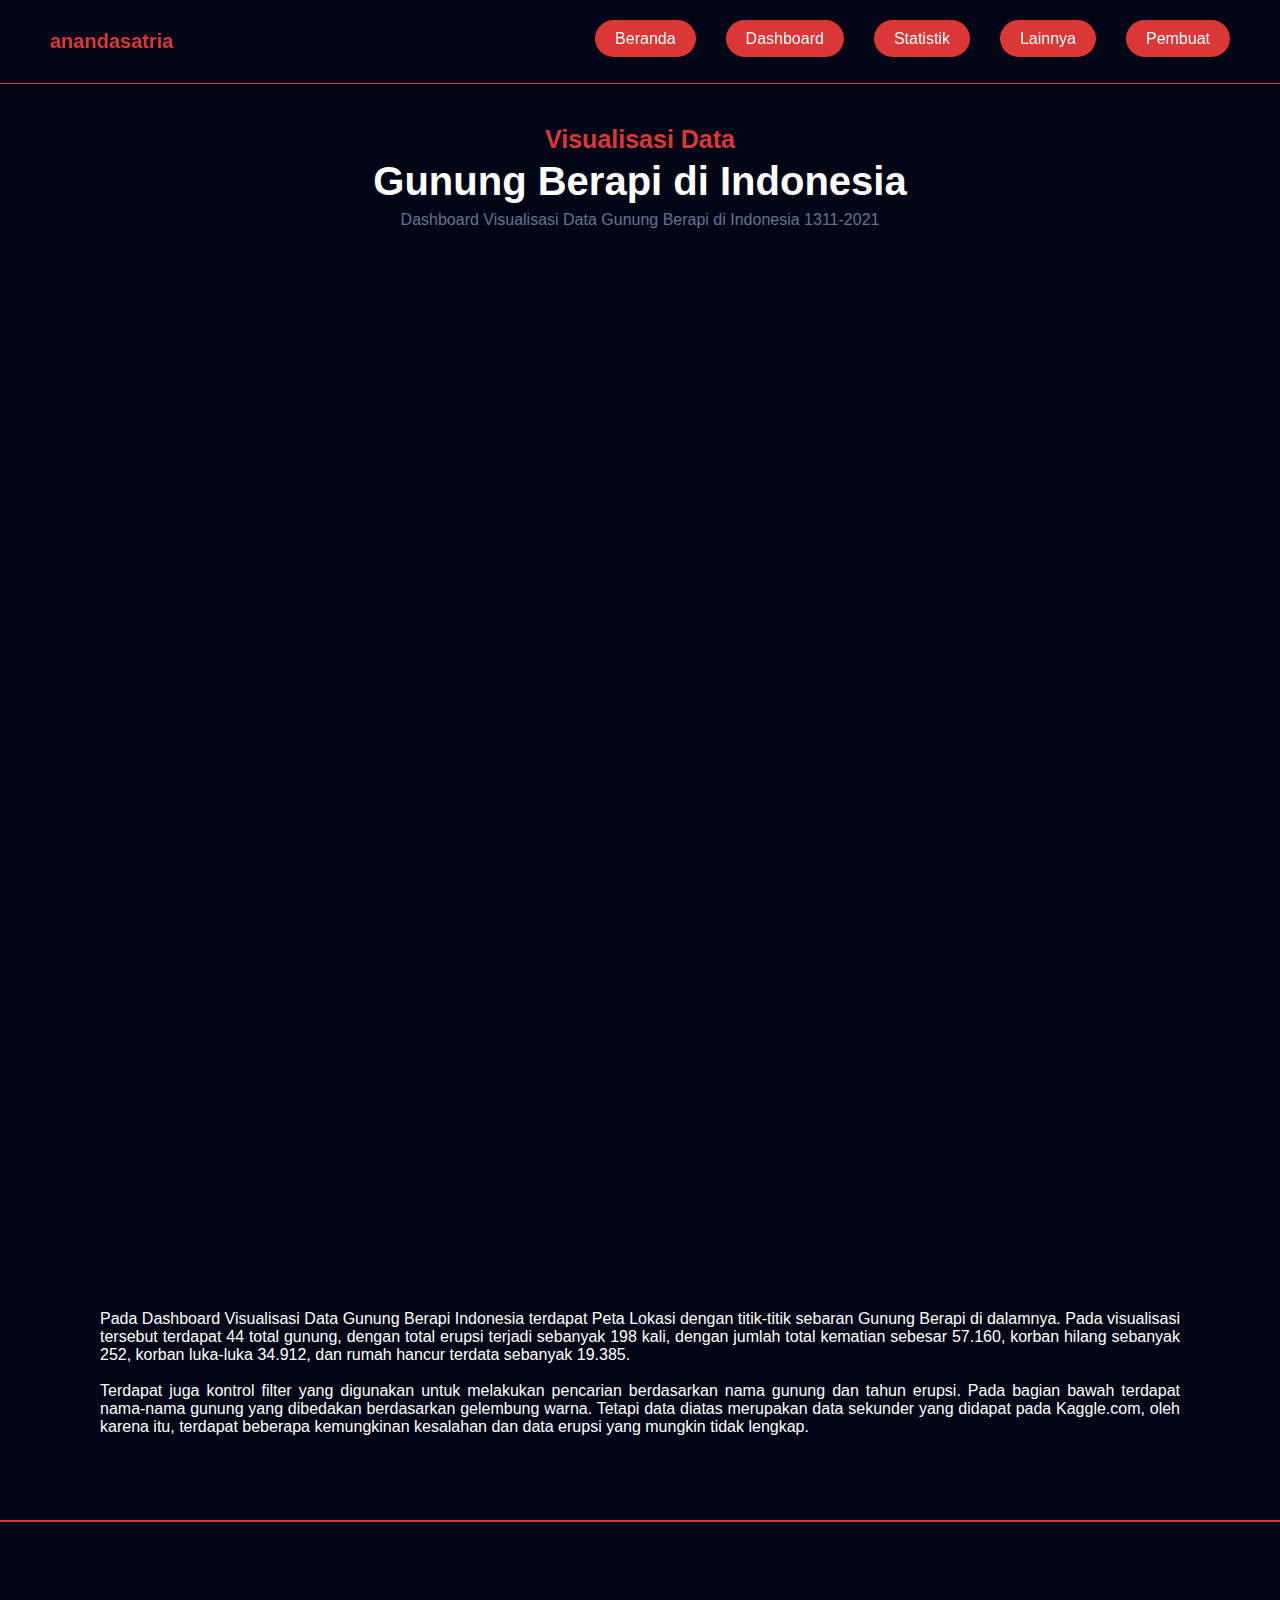
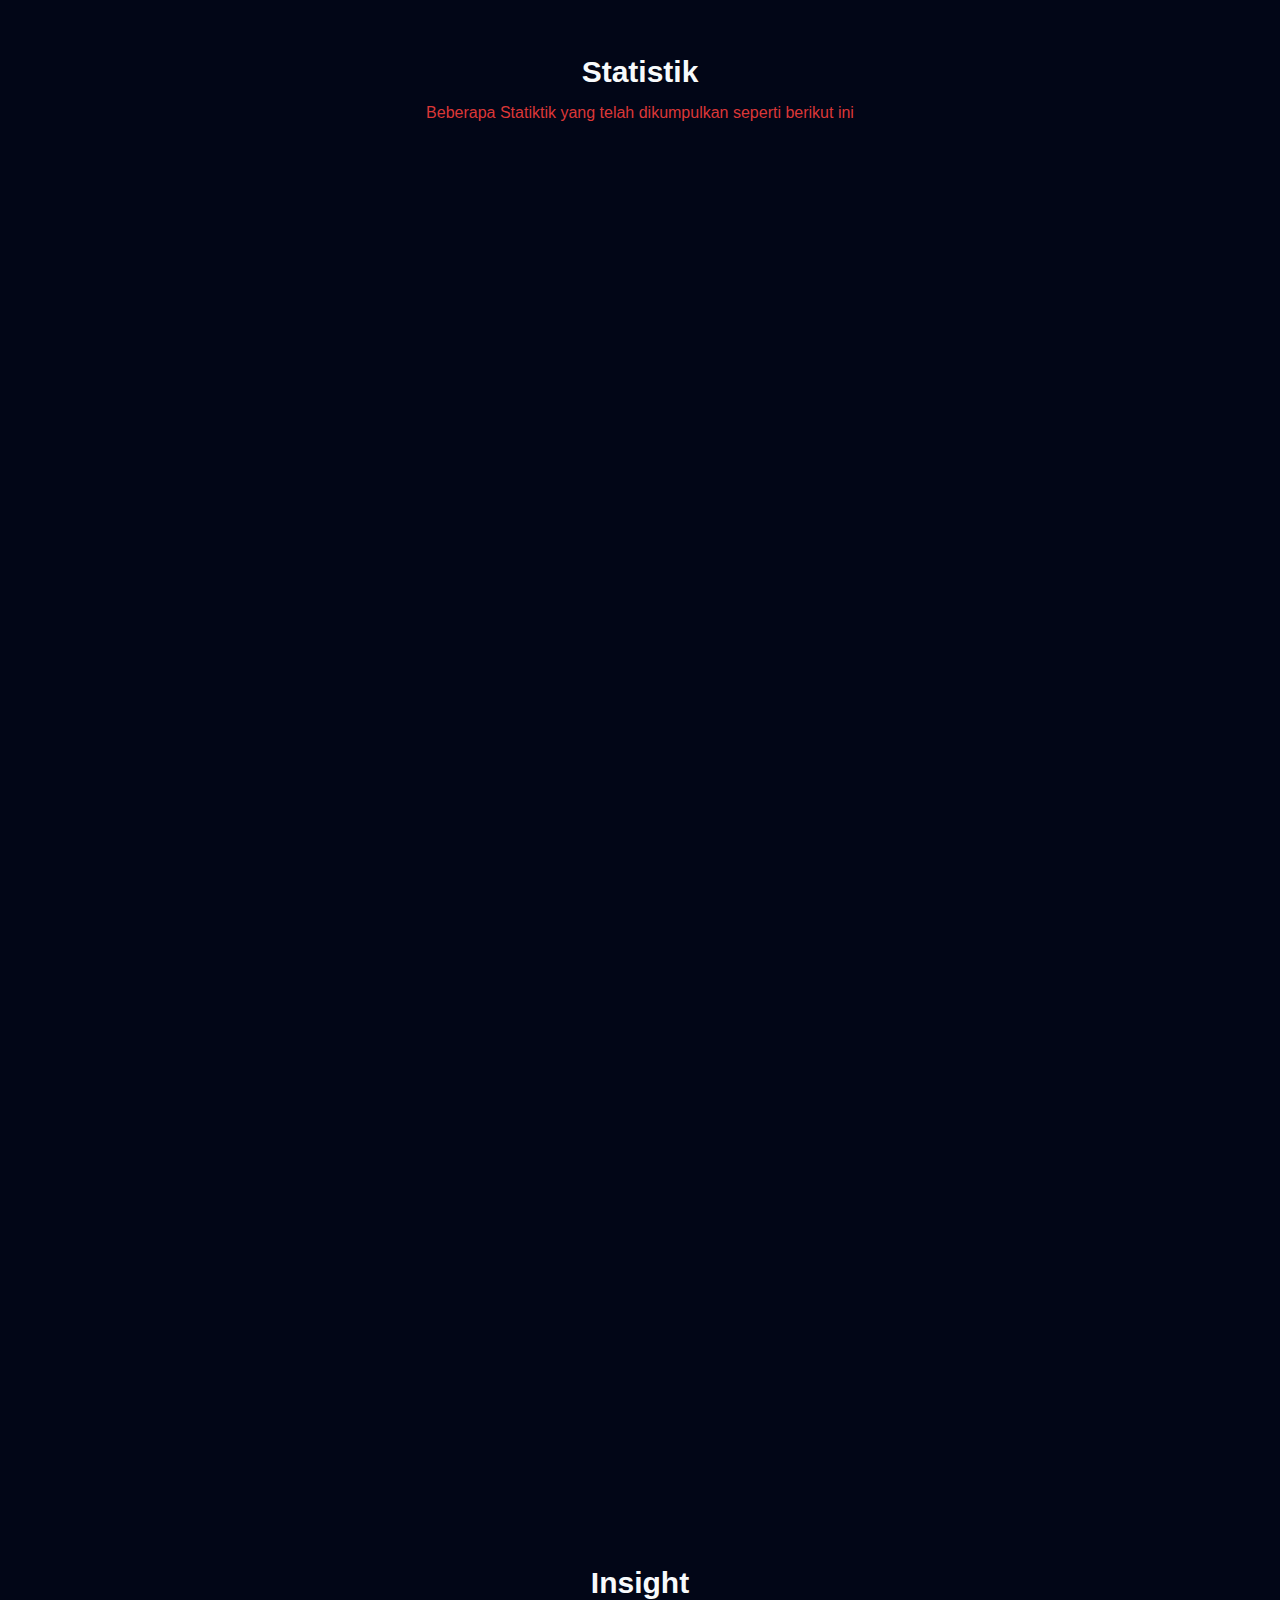
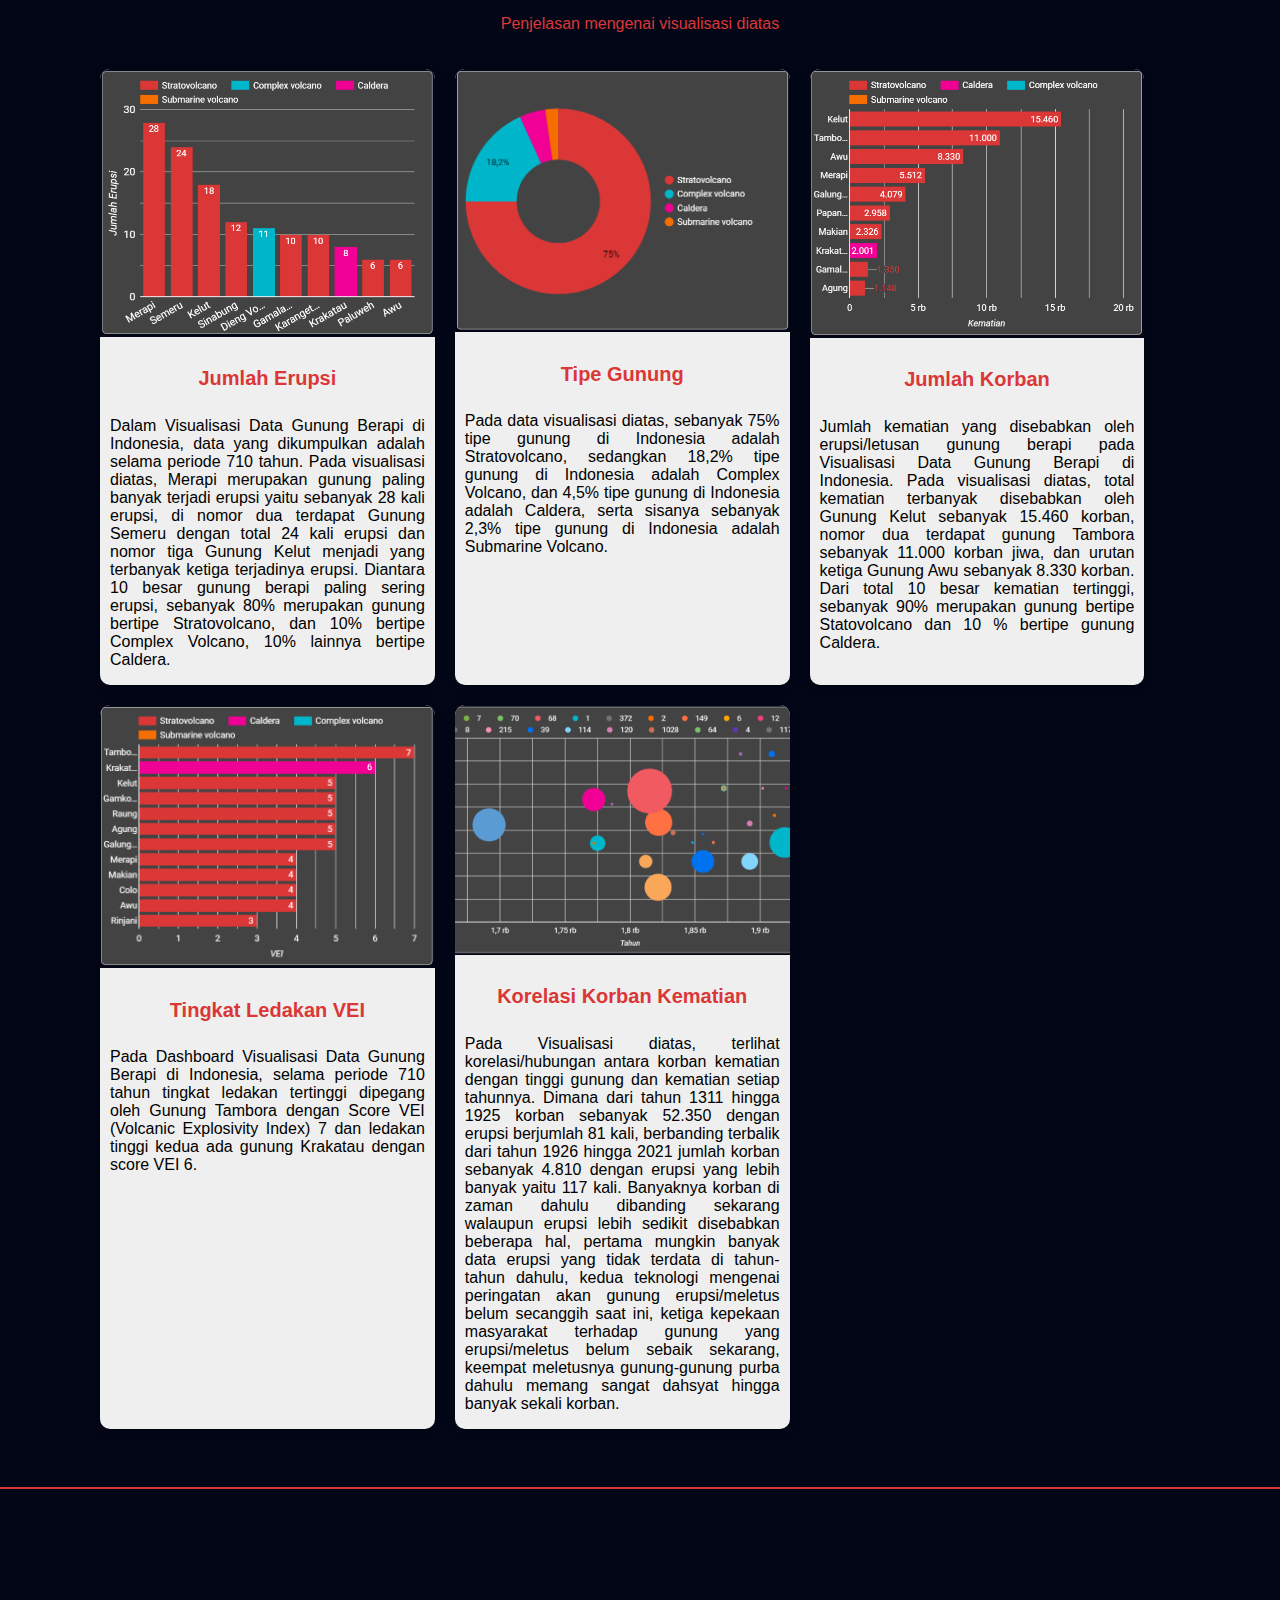
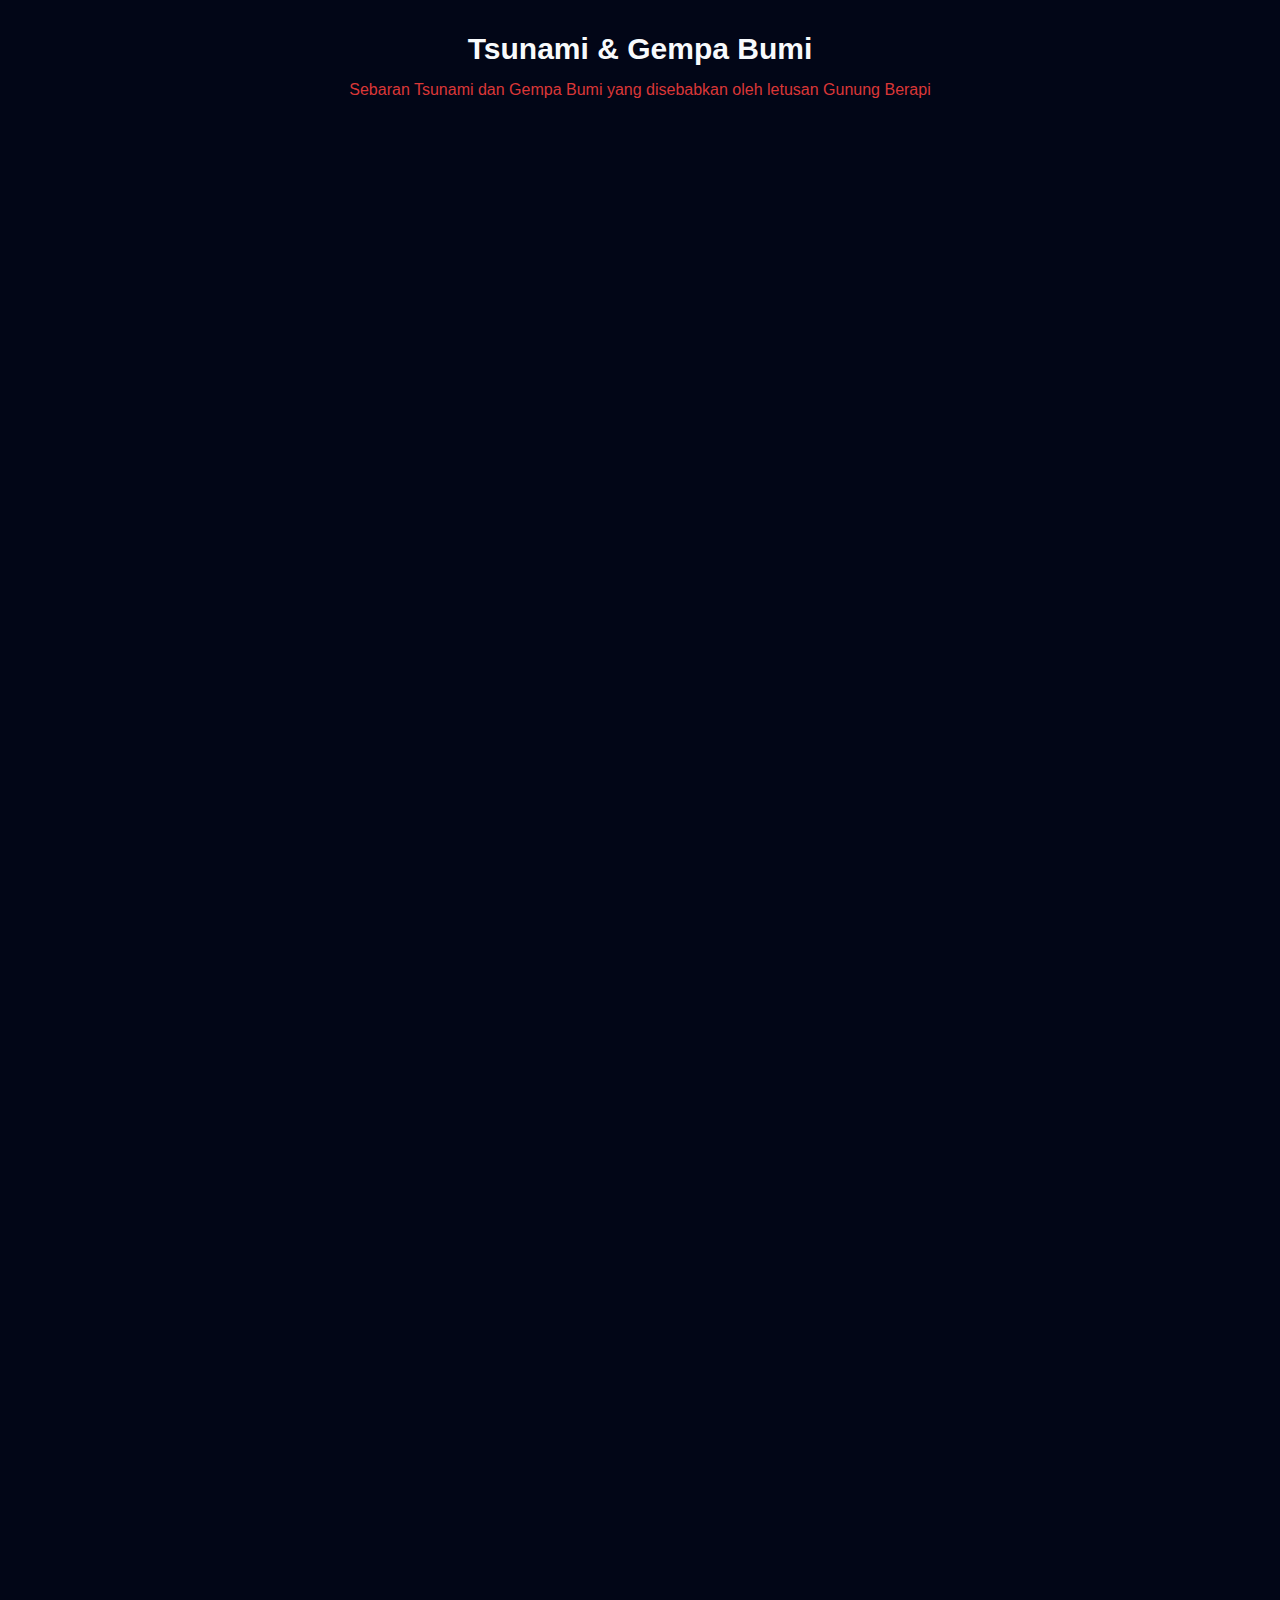
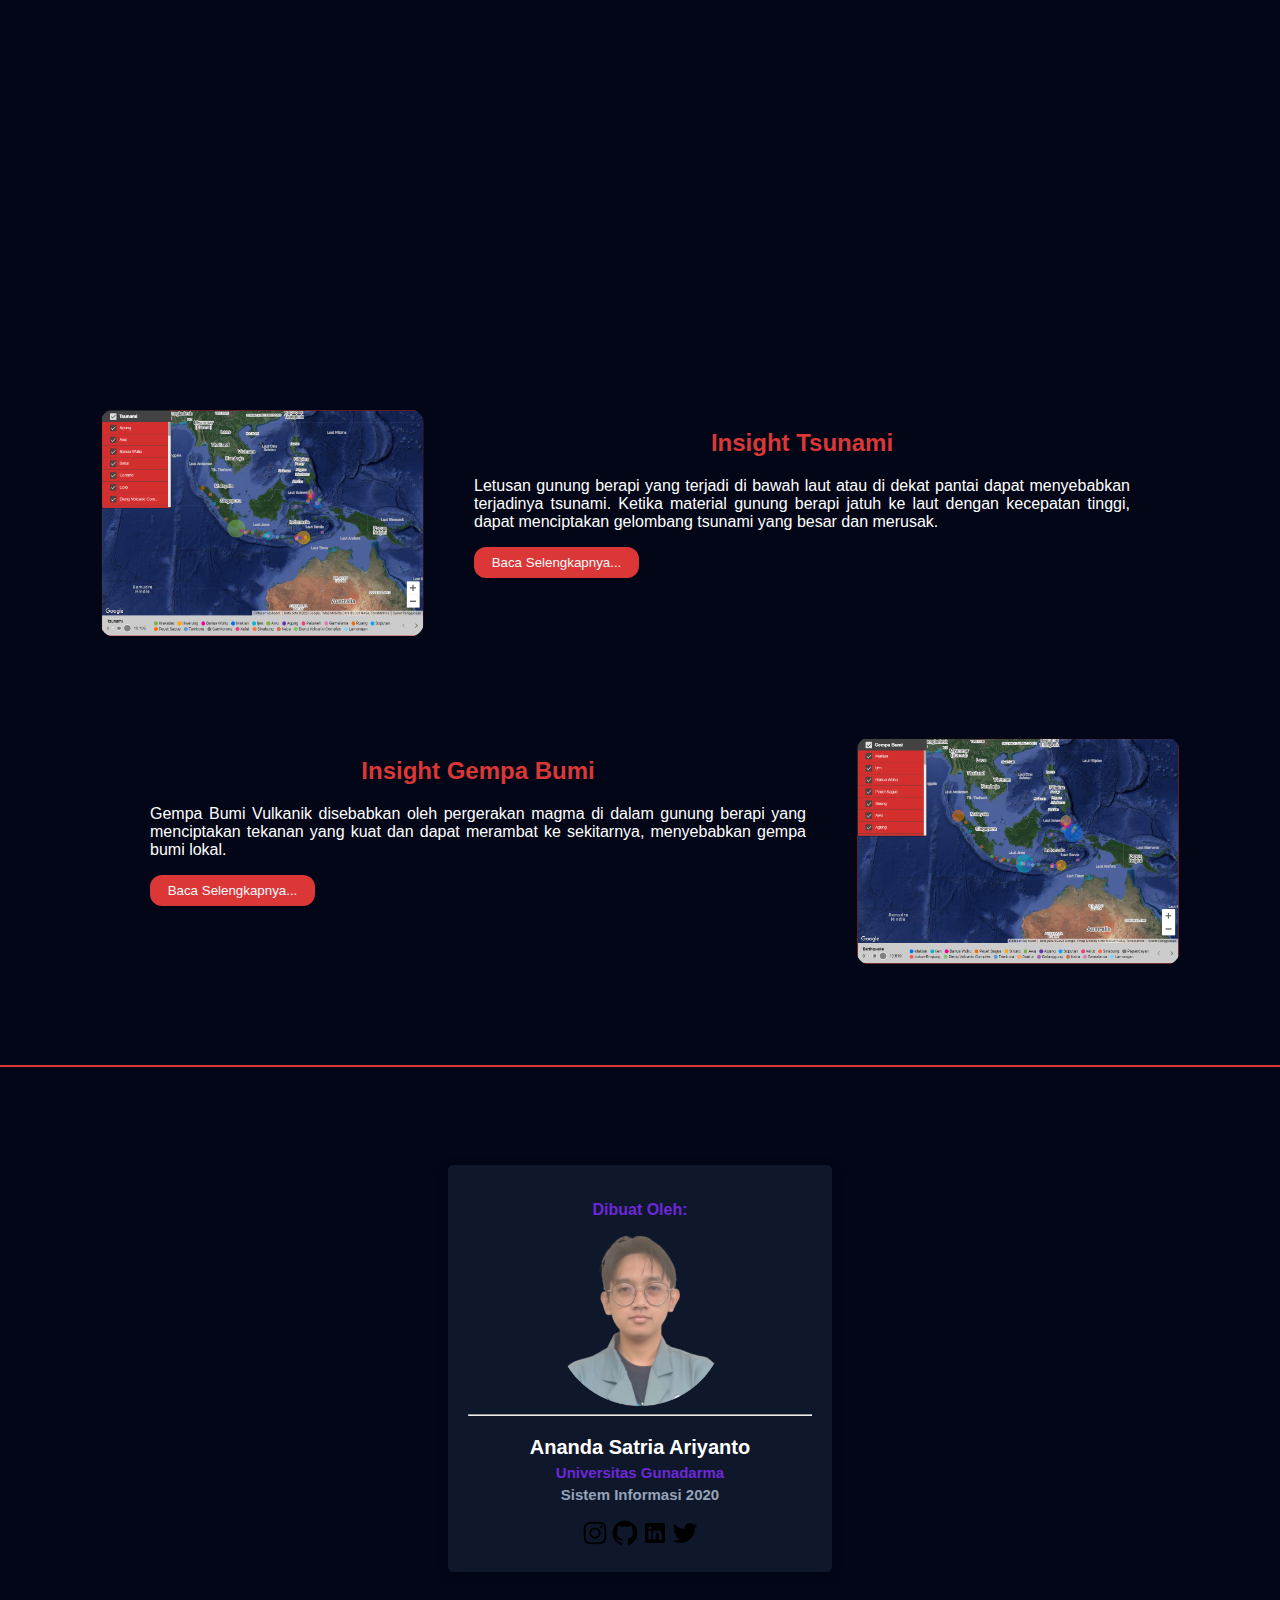
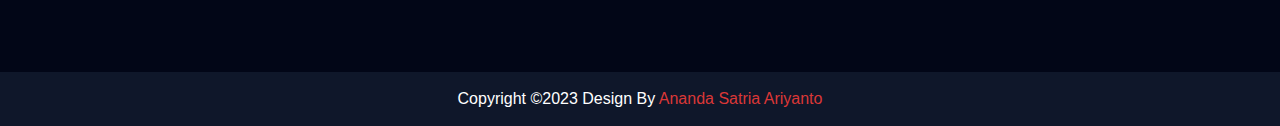
<file: index.html>
<!DOCTYPE html>
<html lang="en">
<head>
    <meta name="google-site-verification" content="nq-iDGE4m4z3_6f61ijo_phZ2fnLl1qJZR1pjGNMv_c" />
    <meta charset="UTF-8">
    <meta http-equiv="X-UA-Compatible" content="IE=edge">
    <meta name="viewport" content="width=device-width, initial-scale=1.0">
    <title>Visualisasi Data Gunung Berapi di Indonesia</title>

    <link rel="stylesheet" href="https://cdnjs.cloudflare.com/ajax/libs/font-awesome/6.4.0/css/all.min.css" integrity="sha512-iecdLmaskl7CVkqkXNQ/ZH/XLlvWZOJyj7Yy7tcenmpD1ypASozpmT/E0iPtmFIB46ZmdtAc9eNBvH0H/ZpiBw==" crossorigin="anonymous" referrerpolicy="no-referrer" />
    <link rel="stylesheet" href="assets/css/style.css">
    <link rel="icon" type="image/png" sizes="16x16" href="assets/img/My_Logo.png">
</head>
<body>
    <!-- Header Start -->
    <header>
        <nav class="fixed1">
            <div class="flex-nav margin-navbar">
                <div>
                    <a href="https://anandasatriaa.github.io/" target="_blank" class="text-decoration logo-nama"><p>anandasatria</p></a>
                </div>
                <div id="myLinks" class="flex-nav grid-gap hamburger-menu" style="margin-top: 20px;">                              
                    <li><a href="#beranda" class="text-decoration bg-menu">Beranda</a></li>                
                    <li><a href="#dashboard" class="text-decoration bg-menu">Dashboard</a></li>               
                    <li><a href="#statistik" class="text-decoration bg-menu">Statistik</a></li>
                    <li><a href="#lainnya" class="text-decoration bg-menu">Lainnya</a></li>                
                    <li><a href="#pembuat" class="text-decoration bg-menu">Pembuat</a></li>                               
                </div>
                <a href="javascript:void(0);" class="toggle_btn" onclick="myFunction()">
                    <i class="fa-solid fa-bars"></i>
                </a>
            </div>
    </nav>
    </header>
    <!-- Header End -->

    <!-- Main Start -->
    <main id="beranda">

        <!-- Articel Start -->
        <article class="article1" id="dashboard">
            <p class="intro">Visualisasi Data</p>
            <h1 class="judul-h1">Gunung Berapi di Indonesia</h1>
            <p class="penjelasan-article1">Dashboard Visualisasi Data Gunung Berapi di Indonesia 1311-2021</p>
            <div class="iframe-container">
                <iframe src="https://lookerstudio.google.com/embed/reporting/15f12446-3680-4cee-9857-b659af71ff17/page/lsgPD" frameborder="0" style="border:0" allowfullscreen></iframe>
            </div>
            <p class="container teks-pengenalan">
                Pada Dashboard Visualisasi Data Gunung Berapi Indonesia terdapat Peta Lokasi dengan titik-titik sebaran Gunung Berapi di dalamnya. Pada visualisasi tersebut terdapat 44 total gunung, dengan total erupsi terjadi sebanyak 198 kali, dengan jumlah total kematian sebesar 57.160, korban hilang sebanyak 252, korban luka-luka 34.912, dan rumah hancur terdata sebanyak 19.385. <br><br>
                Terdapat juga kontrol filter yang digunakan untuk melakukan pencarian berdasarkan nama gunung dan tahun erupsi. Pada bagian bawah terdapat nama-nama gunung yang dibedakan berdasarkan gelembung warna. Tetapi data diatas merupakan data sekunder yang didapat pada Kaggle.com, oleh karena itu, terdapat beberapa kemungkinan kesalahan dan data erupsi yang mungkin tidak lengkap. <br><br>
            </p>
        </article>
        
        <hr style="border: 1px solid #db3737">
        <!-- <button id="myBtn" class="button-article2">Baca Selengkapnya...</button> -->

        <article style="padding-top: 50px; padding-bottom: 50px;" id="statistik">
            <h2 class="judul-article3">Statistik</h2>
            <p class="penjelasan-article2">Beberapa Statiktik yang telah dikumpulkan seperti berikut ini</p>
            <div class="iframe-container2">
                <iframe src="https://lookerstudio.google.com/embed/reporting/1549d507-8ac5-4882-bb38-718e2d64b741/page/vK0VD" frameborder="0" style="border:0" allowfullscreen></iframe>
            </div>
            <h2 class="judul-article3">Insight</h2>
            <p class="penjelasan-article2">Penjelasan mengenai visualisasi diatas</p>
            <div class="container flex-content-fakta">
            <div class="card1">
                <img src="assets/img/erupsi.PNG" class="img-article2" alt="">
                <h4 class="judul-card">Jumlah Erupsi</h4>
                <p class="penjelasan-card">Dalam Visualisasi Data Gunung Berapi di Indonesia, data yang dikumpulkan adalah selama periode 710 tahun. Pada visualisasi diatas, Merapi merupakan gunung paling banyak terjadi erupsi yaitu sebanyak 28 kali erupsi, di nomor dua terdapat Gunung Semeru dengan total 24 kali erupsi dan nomor tiga Gunung Kelut menjadi yang terbanyak ketiga terjadinya erupsi. Diantara 10 besar gunung berapi paling sering erupsi, sebanyak 80% merupakan gunung bertipe Stratovolcano, dan 10% bertipe Complex Volcano, 10% lainnya bertipe Caldera.</p>
            </div>
            <div class="card1">
                <img src="assets/img/tipe.PNG" class="img-article2" alt="">
                <h4 class="judul-card">Tipe Gunung</h4>
                <p class="penjelasan-card">Pada data visualisasi diatas, sebanyak 75% tipe gunung di Indonesia adalah Stratovolcano, sedangkan 18,2% tipe gunung di Indonesia adalah Complex Volcano, dan 4,5% tipe gunung di Indonesia adalah Caldera, serta sisanya sebanyak 2,3% tipe gunung di Indonesia adalah Submarine Volcano.</p>
            </div>
            <div class="card1">
                <img src="assets/img/korban.PNG" class="img-article2" alt="">
                <h4 class="judul-card">Jumlah Korban</h4>
                <p class="penjelasan-card">Jumlah kematian yang disebabkan oleh erupsi/letusan gunung berapi pada Visualisasi Data Gunung Berapi di Indonesia. Pada visualisasi diatas, total kematian terbanyak disebabkan oleh Gunung Kelut sebanyak 15.460 korban, nomor dua terdapat gunung Tambora sebanyak 11.000 korban jiwa, dan urutan ketiga Gunung Awu sebanyak 8.330 korban. Dari total 10 besar kematian tertinggi, sebanyak 90% merupakan gunung bertipe Statovolcano dan 10 % bertipe gunung Caldera.</p>
            </div>
            <div class="card1">
                <img src="assets/img/VEI.PNG" class="img-article2" alt="">
                <h4 class="judul-card">Tingkat Ledakan VEI</h4>
                <p class="penjelasan-card">Pada Dashboard Visualisasi Data Gunung Berapi di Indonesia, selama periode 710 tahun tingkat ledakan tertinggi dipegang oleh Gunung Tambora dengan Score VEI (Volcanic Explosivity Index) 7 dan ledakan tinggi kedua ada gunung Krakatau dengan score VEI 6.</p>
            </div>
            <div class="card1">
                <img src="assets/img/korelasi.PNG" class="img-article2" alt="" height="250">
                <h4 class="judul-card">Korelasi Korban Kematian</h4>
                <p class="penjelasan-card">Pada Visualisasi diatas, terlihat korelasi/hubungan antara korban kematian dengan tinggi gunung dan kematian setiap tahunnya. Dimana dari tahun 1311 hingga 1925 korban sebanyak 52.350 dengan erupsi berjumlah 81 kali, berbanding terbalik dari tahun 1926 hingga 2021 jumlah korban sebanyak 4.810 dengan erupsi yang lebih banyak yaitu 117 kali. Banyaknya korban di zaman dahulu dibanding sekarang walaupun erupsi lebih sedikit disebabkan beberapa hal, pertama mungkin banyak data erupsi yang tidak terdata di tahun-tahun dahulu, kedua teknologi mengenai peringatan akan gunung erupsi/meletus belum secanggih saat ini, ketiga kepekaan masyarakat terhadap gunung yang erupsi/meletus belum sebaik sekarang, keempat meletusnya gunung-gunung purba dahulu memang sangat dahsyat hingga banyak sekali korban.</p>
            </div>
            </div>
        </article>

        <hr style="border: 1px solid #db3737">

        <div id="lainnya">
        <article class="tsunami-gempa">
            <h2 class="judul-article4">Tsunami & Gempa Bumi</h2>
            <p class="penjelasan-article2">Sebaran Tsunami dan Gempa Bumi yang disebabkan oleh letusan Gunung Berapi</p>
            <div class="iframe-container3">
                <iframe src="https://lookerstudio.google.com/embed/reporting/5b6be965-3bc1-4d35-a026-99dd331d8d90/page/SN0VD" frameborder="0" style="border:0" allowfullscreen></iframe>
            </div>
        </article>

        <article class="article2 container2" id="sejarah">
            <img src="assets/img/Tsunami.PNG" alt="" class="border-img">
            <div class="text-article2">
                <h2 class="judul-article2">Insight Tsunami</h2>
                <p class="teks-sejarah">Letusan gunung berapi yang terjadi di bawah laut atau di dekat pantai dapat menyebabkan terjadinya tsunami. Ketika material gunung berapi jatuh ke laut dengan kecepatan tinggi, dapat menciptakan gelombang tsunami yang besar dan merusak.</p>
                <button id="myBtn" class="button-article2">Baca Selengkapnya...</button>
            </div>
        </article>
        <article class="article3 container2" id="sejarah">
            <div class="text-article2">
                <h2 class="judul-article2">Insight Gempa Bumi</h2>
                <p class="teks-sejarah">Gempa Bumi Vulkanik disebabkan oleh pergerakan magma di dalam gunung berapi yang menciptakan tekanan yang kuat dan dapat merambat ke sekitarnya, menyebabkan gempa bumi lokal.</p>
                <button id="myBtn2" class="button-article2">Baca Selengkapnya...</button>
            </div>
            <img src="assets/img/Gempa_Bumi.PNG" alt="" class="border-img">
        </article>
        </div>
        <!-- Articel End -->

    </main>
    <!-- Main End -->
    
    <hr style="border: 1px solid #db3737">

    <!-- Aside Start -->
    <aside style="margin-bottom: 30px; padding-top: 90px;" id="pembuat">
        <div class="card">
            <p class="oleh">Dibuat Oleh:</p>
            <img src="assets/img/satria.png" alt="" class="img-profile">
            <hr>
            <a href="https://anandasatriaa.github.io/" target="_blank"><p class="satria">Ananda Satria Ariyanto</p></a>
            <a href="https://www.gunadarma.ac.id/" target="_blank"><p class="univ-gundar">Universitas Gunadarma</p></a>
            <p class="jurusan">Sistem Informasi 2020</p>
            <div style="display: flex; justify-content: center;">
                <a href="https://www.instagram.com/anandasatr_3/?hl=id" target="_blank" class="icon"><img src="assets/img/instagram.svg" alt="" width="30"></a>
                <a href="https://github.com/anandasatriaa" target="_blank" class="icon"><img src="assets/img/github.svg" alt="" width="30"></a>
                <a href="https://www.linkedin.com/in/ananda-satria-ariyanto-788114253/" target="_blank" class="icon"><img src="assets/img/linkedin.svg" alt="" width="30"></a>
                <a href="https://twitter.com/fiograss" target="_blank" class="icon"><img src="assets/img/twitter.svg" alt="" width="30"></a>
            </div>
        </div>
    </aside>
    <!-- Aside End -->

    <!-- Footer Start -->
	<footer class="footer" id="footer">
		<br>
			<span class="footer-desain">Copyright ©2023 Design By <span class="footer-nama">Ananda Satria Ariyanto</span></span>	
		<br>
		<br>
	</footer>
	<!-- Footer End -->

    <!-- The Modal -->
    <div id="myModal" class="modal">

        <!-- Modal Content -->
        <div class="modal-content">
        <div class="modal-header">
            <span class="close">&times;</span>
            <h2 class="tsunami">Tsunami</h2>
        </div>
        <div class="modal-body">
            <hr>
            <img src="assets/img/Tsunami.PNG" alt="" class="border-img img-center">
            <p class="small-text">Letusan gunung berapi yang terjadi di bawah laut atau di dekat pantai dapat menyebabkan terjadinya tsunami. Ketika material gunung berapi jatuh ke laut dengan kecepatan tinggi, dapat menciptakan gelombang tsunami yang besar dan merusak. <br><br>
                Pada dashboard diatas penyebab tsunami terbesar adalah letusan Gunung Krakatau dan Iliwerung. Dituliskan pada Pusat Vulkanologi dan Mitigasi Bencana Geologi (PVMBG), gelombang tsunami yang ditimbulkan akibat letusan Gunung Krakatau sangat kuat, bahkan bongkahan coral seberat 600 ton terlempar ke darat. Suara letusan terdengar sejauh 4.500 km. Dan waktu tempuh gelombang tsunami ke Surabaya sekitar 11,9 jam dengan tinggi 0,2 meter. <br><br>
                Selain Gunung Krakatau, terdapat gunung di daerah Nusa Tenggara Timur Bernama Iliwerung yang menyebabkan tsunami hingga menciptakan gelombang setinggi 9 meter yang disebabkan oleh runtuhan tubuh gunung ke laut.
            </p>
                <hr>
        </div>
        </div>
    </div>

    <div id="myModal2" class="modal">

        <!-- Modal Content -->
        <div class="modal-content">
        <div class="modal-header">
            <span class="close2">&times;</span>
            <h2 class="tsunami">Gempa Bumi</h2>
        </div>
        <div class="modal-body">
            <hr>
            <img src="assets/img/Gempa_Bumi.PNG" alt="" class="border-img img-center">
            <p class="small-text">Gempa Bumi Vulkanik disebabkan oleh pergerakan magma di dalam gunung berapi yang menciptakan tekanan yang kuat dan dapat merambat ke sekitarnya, menyebabkan gempa bumi lokal. <br><br>   
                Pada dashboard, titik gelembung terbesar gunung yang menyebabkan gempa bumi adalah Gunung Ijen, Gunung Ijen terkenal dengan aktivitas vulkaniknya, terutama karena adanya kawah kawah yang menghasilkan belerang dan api biru. <br><br>                       
                Namun, secara umum, aktivitas gunung seperti Gunung Ijen biasanya tidak menyebabkan gempa bumi yang signifikan. Gempa vulkanik ini biasanya memiliki magnitudo yang relatif kecil dan jangkauan yang terbatas di sekitar area gunung. <br><br>
            </p>
                <hr>
        </div>
        </div>
    </div>
    <!-- End Modal Content -->
    <!-- End Modal -->

    <!-- Back To Top Start -->
    <div id='ignielToTop'/>
    <!-- Back To Top End -->

    <script src="./assets/script/script.js"></script>
</body>
</html>
</file>
<file: assets/css/style.css>
* {
	box-sizing: border-box;
}

body {
    font-family: 'Inter', sans-serif;
    margin: 0;
	padding: 0;
    background-color: rgba( 2, 6, 23);
}

li {
    list-style: none;
}

div a {
    text-decoration: none;
}

.toggle_btn {
    display: none;
}

.fixed1 {
    position: fixed; 
    background-color: rgba( 2, 6, 23, 0.8);
    border-bottom: 1px solid #db3737;
    top: 0; 
    left: 0; 
    width: 100%;
    padding: 10px 0 10px 0;
    z-index: 1000;
}

.flex-nav {
    display: flex;
    justify-content: space-between;
}

.margin-navbar {
    margin-right: 50px;
    margin-left: 50px;
}

.grid-gap {
    grid-gap: 30px;
}

.text-decoration {
    text-decoration: none;
}

.bg-menu {
    background-color: #db3737;
    border-radius: 25px;
    padding: 10px 20px 10px 20px;
    width: 100px;
    color: white;
    text-align: center;
}

.bg-menu:hover {
    background-color: rgba(255, 255, 255, 0.0);
    color: #db3737;
    transition: 0.5s;
}

.logo-nama{
    font-weight: 700;
    font-size: 20px;
    color: #db3737;
}

.logo-nama:hover{
    color: white;
    transition: 0.5s;
}

/* MAIN */

.container {
    margin-left: 100px;
    margin-right: 100px;
}

.container2 {
    margin-left: 100px;
    margin-right: 100px;
}

.flex {
    display: flex; 
    justify-content: space-between;
}

.img-profile{
    display: block;
    margin: auto;
    width: 50%;
}

.card {
    box-shadow: 0 2px 8px 2px rgba(0, 0, 0, 0.2);
    border-radius: 5px;
    padding: 20px;
    margin: auto;
    width: 30%;
    background-color: #0f172a;
    color: #6d28d9;
  }

.intro {
    color: #db3737; 
    text-align: center; 
    font-weight: 600; 
    font-size: 25px; 
    padding-top: 50px;
}

.penjelasan-article1 {
    color: #64748b;
    text-align: center;
    margin-top: -20px;
}

.judul-h1 {
    color: white;
    font-size: 40px;
    text-align: center;
    margin-top: -20px;
}

.image-h1 {
    display: block;
    margin: auto;
    width: 60%;
    border-radius: 10px;
}

.card1 {
    box-shadow: 0 2px 8px 2px rgba(0, 0, 0, 0.2);
    border-radius: 10px;
    margin-top: 20px;
    margin-right: 20px;
    background-color: #efefef;
    color: #f8fafc;
    width: 31%;
  }
  
.card2 {
    box-shadow: 0 2px 8px 2px rgba(0, 0, 0, 0.2);
    border-radius: 5px;
    padding: 20px;
    margin-top: 20px;
    background-color: #94a3b8;
  }

.article1 {
    padding-top: 50px;
}

.article2 {
    display: flex;
    padding-top: 100px;
    margin-bottom: 100px;
}

.article3 {
    display: flex;
    margin-bottom: 100px;
}

.border-img {
    width: 30%;
    border-radius: 15px;
}

.text-article2 {
    margin-left: 50px;
    margin-right: 50px;
}

.judul-article2 {
    color: #db3737;
    text-align: center;
}

.penjelasan-article2 {
    color: #db3737;
    text-align: center;
    margin-top: -10px;
}

.img-article2 {
    width: 100%;
    object-fit: cover;
    border-radius: 10px 10px 0 0;
}

.judul-article3 {
    padding-top: 50px;
    color: #f8fafc;
    font-size: 30px;
    text-align: center;
}

.judul-article4 {
    padding-top: 50px;
    color: #f8fafc;
    font-size: 30px;
    text-align: center;
}

.judul-card {
    color: #db3737;
    text-align: center;
    font-size: 20px;
    font-weight: 700;
}

.penjelasan-card {
    color: Black;
    padding: 0 10px 0 10px;
    text-align: justify;
}

.button-article2 {
    background-color: #db3737;
    color: #f8fafc;
    padding: 8px 10px 8px 10px;
    border-radius: 12px;
    width: 165px;
    border: none;
}

.button-article2:hover {
    background-color: rgba(255, 255, 255, 0.0);
    color: #db3737;
    transition: 0.5s;
}

.halo {
    color: #6d28d9; 
    font-size: 20px; 
    font-weight: 600;
}

.nama {
    font-size: 50px; 
    font-weight: 600;
}

.learning {
    color: #475569; 
    font-weight: 600; 
    font-size: 20px;
}

.cloud {
    font-weight: 500; 
    font-size: 25px;
}

.flex-content-fakta{
    display: flex; 
    flex-wrap: wrap;
}

.univ-gundar{
    font-size: 15px;
    text-align: center;
    font-weight: 600;
    margin-top: -15px;
    color: #6d28d9;
}

.univ-gundar:hover{
    color: white;
    transition: 0.5s;
}

.satria{
    font-size: 20px;
    text-align: center;
    font-weight: 600;
    color: white;
}

.satria:hover{
    color: #6d28d9;
    transition: 0.5s;
}

.iframe-container {  
    width: 100%;
    margin: 0 auto;
}

.iframe-container iframe {
    top: 0;
    left: 0;
    width: 100%;
    height: 1045px;
}

.iframe-container2 {
    width: 100%;
    margin: 0 auto;
}

.iframe-container2 iframe {
    top: 0;
    left: 0;
    width: 100%;
    height: 1350px;
}

.iframe-container3 {
    width: 100%;
    margin: 0 auto;
}

.iframe-container3 iframe {
    top: 0;
    left: 0;
    width: 100%;
    height: 1790px;
}

.small-text {
    color: white;
    text-align: justify;
}

.oleh {
    font-weight: 600;
    margin-bottom: 15px;
    text-align: center;
}

.jurusan {
    font-size: 15px;
    text-align: center;
    font-weight: 600;
    color: #94a3b8;
    margin-top: -10px;
}

.footer {
    background-color: #0f172a;
    text-align: center;
    margin-top: 100px;
}

.footer-desain {
    color: white;
}

.footer-nama {
    color: #db3737;
}

.tsunami-gempa {
    padding-top: 60px;
}

.tsunami {
    color: #db3737;
}

/*Icon*/
.icon:hover{
    opacity: 0.3;
    background-color: white;
}

/* The Modal (background) */
.modal {
    display: none; /* Hidden by default */
    position: fixed; /* Stay in place */
    z-index: 1; /* Sit on top */
    padding-top: 100px; /* Location of the box */
    left: 0;
    top: 0;
    width: 100%; /* Full width */
    height: 100%; /* Full height */
    overflow: auto; /* Enable scroll if needed */
    background-color: rgb(0,0,0); /* Fallback color */
    background-color: rgba(0,0,0,0.4); /* Black w/ opacity */
  }
  
  /* Modal Content */
  .modal-content {
    position: relative;
    background-color: #020617;
    margin: auto;
    padding: 0;
    border: 1px solid #888;
    width: 60%;
    box-shadow: 0 4px 8px 0 rgba(0,0,0,0.2),0 6px 20px 0 rgba(0,0,0,0.19);
    -webkit-animation-name: animatetop;
    -webkit-animation-duration: 0.4s;
    animation-name: animatetop;
    animation-duration: 0.4s;
    border-radius: 15px;
    margin-bottom: 60px;
  }

/* The Close Button */
.close {
    color: white;
    float: right;
    font-size: 28px;
    font-weight: bold;
  }
  
  .close:hover,
  .close:focus {
    color: #000;
    text-decoration: none;
    cursor: pointer;
  }

  .close2 {
    color: white;
    float: right;
    font-size: 28px;
    font-weight: bold;
  }
  
  .close2:hover,
  .close2:focus {
    color: #000;
    text-decoration: none;
    cursor: pointer;
  }
  
  .modal-header {
    padding: 2px 16px;
    color: #6d28d9;
    text-align: center;
  }

  .modal-body {
    padding-left: 30px;
    padding-right: 30px;
    padding-bottom: 60px;
  }

  .img-center{
    display: block;
    margin: auto;
  }

  .teks-pengenalan{
    text-align: justify; 
    padding-bottom: 50px;
    color: white;
  }

  .teks-sejarah {
    text-align: justify;
    color: white;
  }

  
  /* Add Animation */
  @-webkit-keyframes animatetop {
    from {top:-300px; opacity:0} 
    to {top:0; opacity:1}
  }
  
  @keyframes animatetop {
    from {top:-300px; opacity:0}
    to {top:0; opacity:1}
  }

  /*Back To Top*/
    #ignielToTop {
        display:none;
        z-index:2;
        position:fixed;
        bottom:20px;
        right:20px;
        border-radius:2px;
        cursor:pointer;
        transition:all .4s;
        width:45px;
        height:45px;
        background:#db3737 url("data:image/svg+xml,%3Csvg viewBox='0 0 24 24' xmlns='http://www.w3.org/2000/svg'%3E%3Cpath d='M7.41,15.41L12,10.83L16.59,15.41L18,14L12,8L6,14L7.41,15.41Z' fill='%23fff'/%3E%3C/svg%3E") no-repeat center center
    }
    #ignielToTop:hover {
        background:#2f303f url("data:image/svg+xml,%3Csvg viewBox='0 0 24 24' xmlns='http://www.w3.org/2000/svg'%3E%3Cpath d='M7.41,15.41L12,10.83L16.59,15.41L18,14L12,8L6,14L7.41,15.41Z' fill='%23fff'/%3E%3C/svg%3E") no-repeat center center
    }


  /*Renponsive*/
  @media screen and (max-width: 1200px) {
   
  }
  
  @media screen and (max-width: 768px) {

    .halo {
        font-size: 25px;
        margin-left: 100px;
    }

    .nama {
        font-size: 25px; 
        font-weight: 600;
        margin-left: 80px;
    }

    .learning {
        color: #475569; 
        font-weight: 600; 
        font-size: 15px;
        margin-left: 80px;
    }
    
    .cloud {
        font-weight: 500; 
        font-size: 20px;
    }

    .teks {
        font-size: 15px;
        margin-left: 80px;
    }

    .card {
        width: 50%;
    }

    .flex {
        display: flex;
        flex-wrap: wrap;
    }

    .judul-h1 {
        font-size: 20px;
        margin-top: -10px;
        margin-bottom: 25px;
    }

    .teks-pengenalan{
        padding-top: 20px;
        font-size: 10px;
        margin-left: 20px;
        margin-right: 20px;
      }

    .article2 {
        display: flex;
        flex-wrap: wrap;
        padding-top: 50px;
        padding-bottom: 70px;  
    }

    .border-img {
        width: 65%;
        margin: auto;
        padding-top: 10px;
    }

    .judul-article2 {
        font-size: 15px;
    }

    .teks-sejarah{
        padding-left: 50px;
        padding-right: 50px;
        font-size: 10px;
    }

    .button-article2 {
        font-size: 10px;
        width: 120px;
        margin-left: 50px;
    }

    .card1 {
        width: 80%;
        margin: auto;
        margin-bottom: 30px;
      }
    
    .small-text{
        font-size: 10px;
    }

    .iframe-container iframe {
        height: 475px;
    }

    .iframe-container2 iframe {
        height: 618px;
    }

    .logo-nama{
        font-weight: 700;
        font-size: 15px;
        color: #db3737;
    }

    .margin-navbar {
        margin-right: 10px;
        margin-left: 10px;
    }

    .intro {
        font-size: 15px; 
    }

    .penjelasan-article1 {
        font-size: 9px;
    }

    .judul-article3 {
        font-size: 15px;
    }

    .judul-article4 {
        font-size: 15px;
    }

    .penjelasan-article2 {
        font-size: 9px;
    }

    .judul-card {
        color: #db3737;
        text-align: center;
        font-size: 10px;
        font-weight: 700;
    }

    .penjelasan-card {
        color: Black;
        padding: 0 10px 0 10px;
        text-align: justify;
        font-size: 9px;
    }
    
    .iframe-container3 iframe {
        height: 795px;
    }

    .container2 {
       margin: auto;
    }

    .tsunami{
        font-size: 15px;
        margin-left: 25px;
    }

      .article3 {
        display: flex;
        flex-wrap: wrap;
        margin-bottom: 100px;
    }

    .satria{
        font-size: 12px;
    }

    .oleh {
        font-size: 12px;
    }

    .univ-gundar{
        font-size: 12px;
        margin-top: -8px;
    }

    .jurusan {
        font-size: 12px;
        margin-top: -8px;
    }

    .footer {
        font-size: 11px;
    }

    #myLinks {
        display: none;
    }

    .toggle_btn {
        display: block;
        position: absolute;
        right: 0;
        top: 0;
        margin-right: 15px;
        margin-top: 25px;
        color: #db3737;
    }

    .toggle_btn:hover {
        color: white;
        transition: 0.5s;
    }

    .bg-menu {
        background-color: transparent;
        font-size: 14px;
        color: #db3737;
        font-weight: 600;
    }

    .hamburger-menu {
        border-radius: 10px;
        padding-top: 10px;
        padding-bottom: 12px;
        margin-right: 20px;
    }

    .hamburger-menu li {
        padding: 5px;
    }

    .bg-menu:hover {
        color: white;
    }

    .img-article2 {
        width: 100%;
    }
    
  }
  
  @media screen and (max-width: 1000px) {
   
  }
</file>
